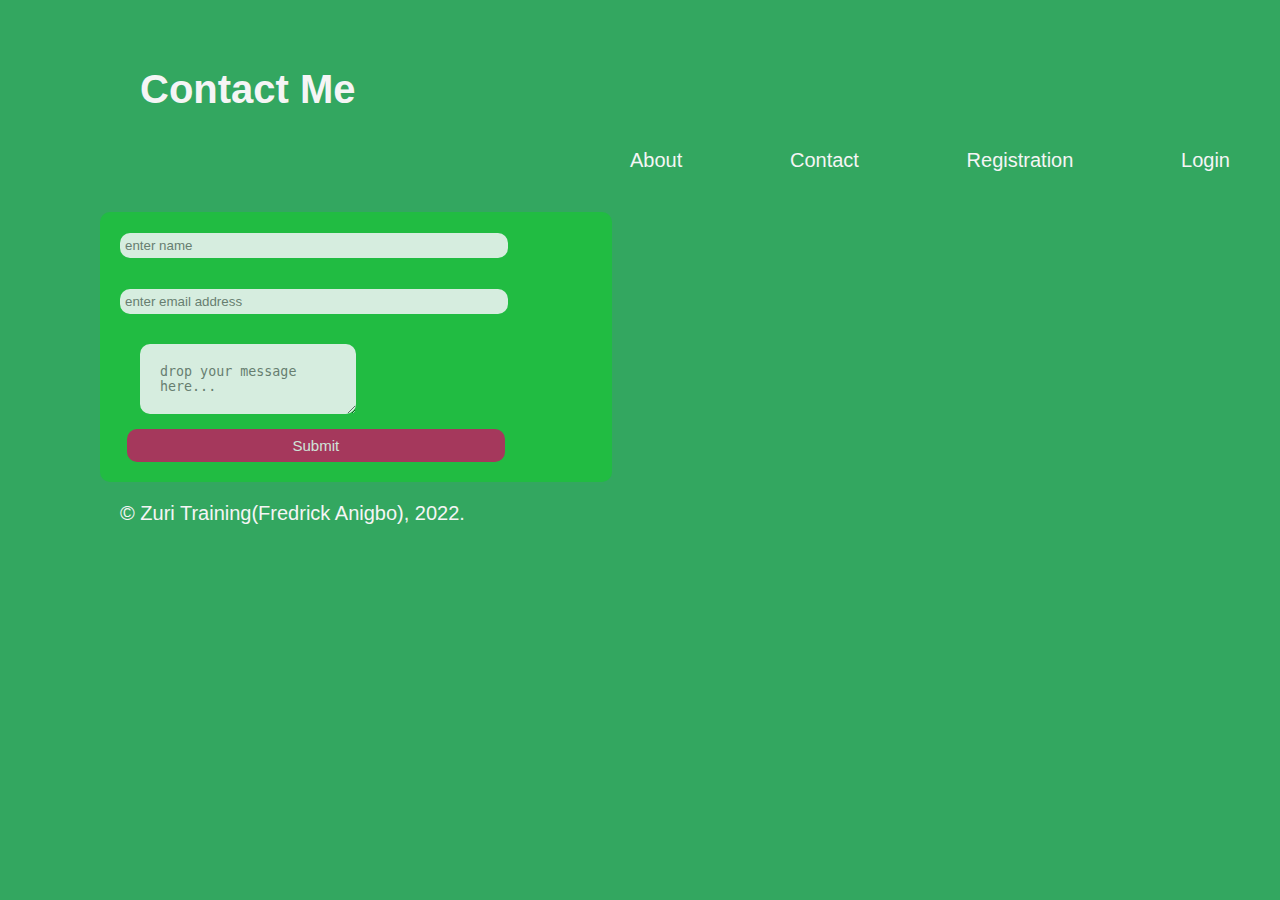
<file: contact.html>
<!DOCTYPE html>
<html lang="en">
<head>
  <meta charset="UTF-8">
  <meta http-equiv="X-UA-Compatible" content="IE=edge">
  <meta name="viewport" content="width=device-width, initial-scale=1.0">
    <link href="contact.css" rel="stylesheet" type="text/css" />
  <title>Contact Page</title>
</head>
<body>
  <div class="container">
  <header>
    <h1>Contact Me</h1>
    <nav>
      <a href="/index.html" target="_self">About</a>
      <a href="/contact.html" target="_self">Contact</a>
      <a href="/registration.html" target="_self">Registration</a>
      <a href="/login.html" target="_self">Login</a>
    </nav>
  </header>
  <main>
  <form>
    <input type="text" id="name" placeholder="enter name" required auotfocus><br>
    <input type="email" id="email" placeholder="enter email address" required auotfocus><br>
    <textarea placeholder="drop your message here..."></textarea><br>
    <button>Submit</button>
  </form>
  </main>
  <footer>&copy; Zuri Training(Fredrick Anigbo), 2022.</footer>
</div>
</body>
</html>
</file>
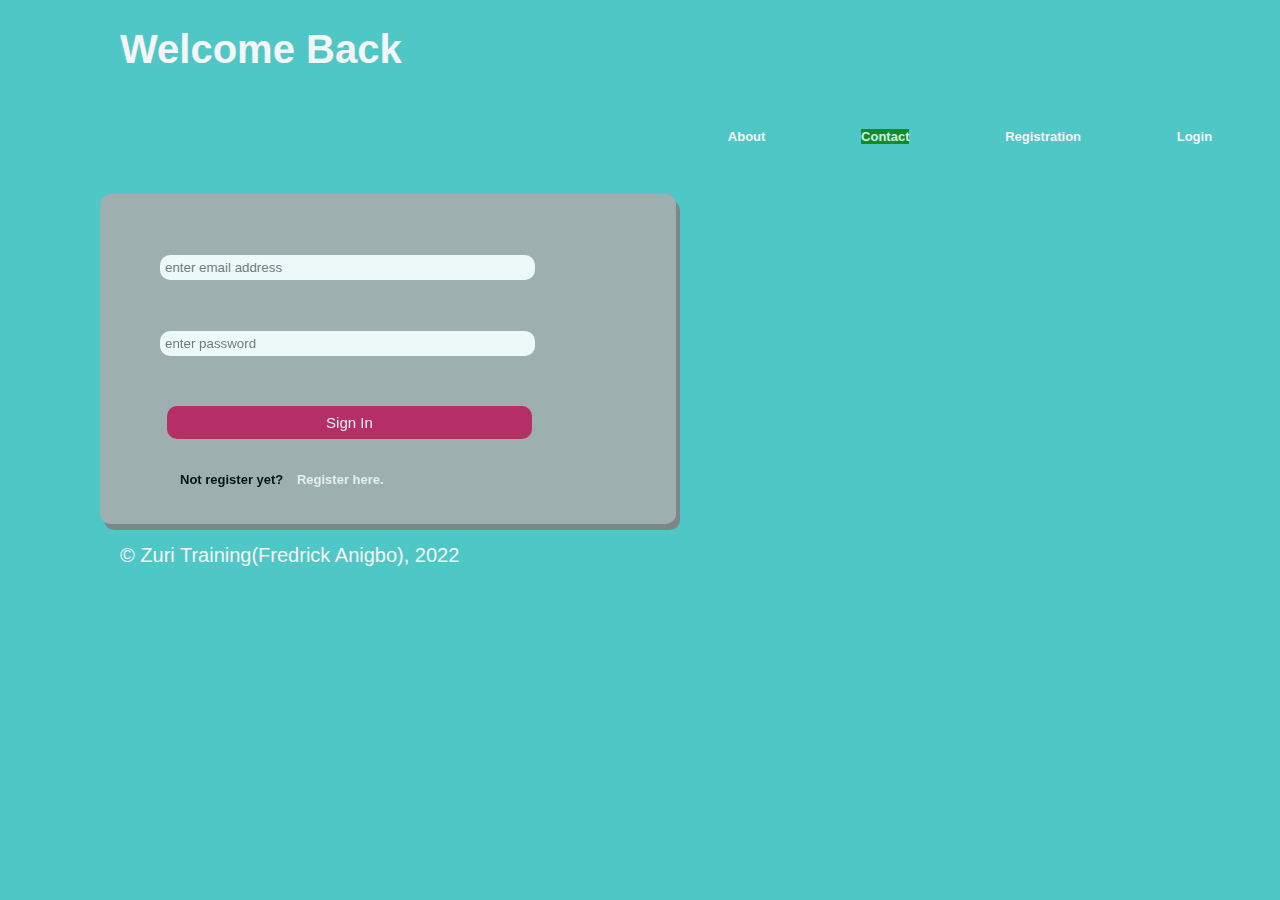
<file: login.html>
<!DOCTYPE html>
<html lang="en">
<head>
  <meta charset="UTF-8">
  <meta http-equiv="X-UA-Compatible" content="IE=edge">
  <meta name="viewport" content="width=device-width, initial-scale=1.0">
    <link href="login.css" rel="stylesheet" type="text/css" />
  <title>Login Page</title>
</head>
<body>
 
  <header>
    <h1>Welcome Back</h1>
    <nav>
      <a href="/index.html" target="_self">About</a>
      <a href="/contact.html" target="_self"><mark>Contact</mark</a>
      <a href="/registration.html" target="_self">Registration</a>
      <a href="/login.html" target="_self">Login</a>
    </nav>
  </header>
   <form>
  <main>
    <section id="form-data">
    <input type="email" value="" id="email" placeholder="enter email address" required autofocus> <br>
    <input type="password" value="" id="password" placeholder="enter password" required autofocus><br>
    <button id="btn">Sign In</button>
    </section>
    <section id="text">
      <P> Not register yet? <a href="/registration.html" target="_blank">Register here.</a></p>
    </section>
  </main>
     </form>
  <footer>&copy; Zuri Training(Fredrick Anigbo), 2022</footer>
 
</body>
</html>
</file>
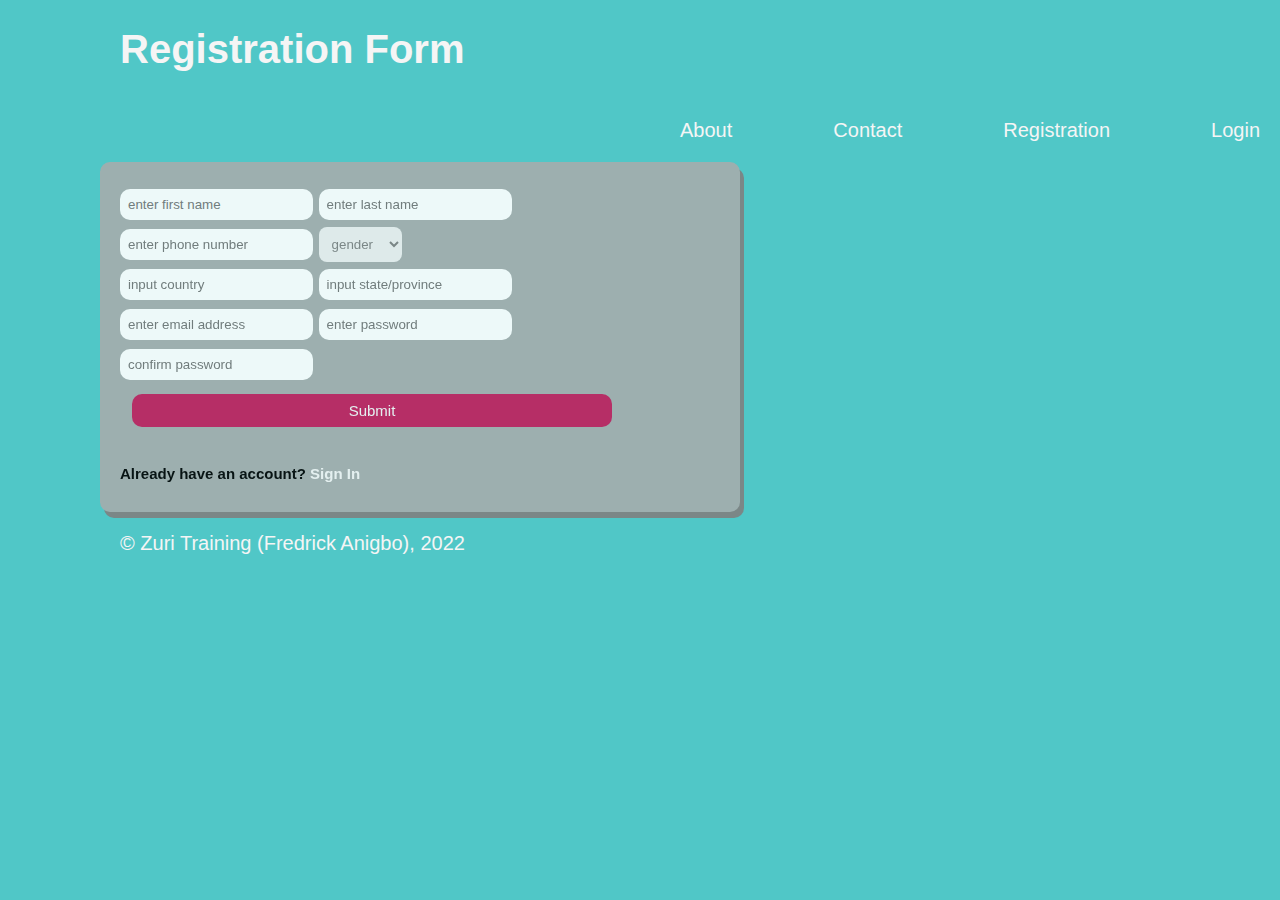
<file: registration.html>
<!DOCTYPE html>
<html lang="en">
<head>
  <meta charset="UTF-8">
  <meta http-equiv="X-UA-Compatible" content="IE=edge">
  <meta name="viewport" content="width=device-width, initial-scale=1.0">
    <link href="registration.css" rel="stylesheet" type="text/css" />
  <title>Registration Page</title>
</head>
<body>
  <div class="container">
  <header>
    <h1>Registration Form</h1>
    <nav>
      <a href="/index.html" target="_self">About</a>
      <a href="/contact.html" target="_self">Contact</a>
      <a href="/registration.html" target="_self">Registration</a>
      <a href="/login.html" target="_self">Login</a>
    </nav>
    </header>
    
      <form>
        <main>
       <section>
          <input type="text" required id="first-name" placeholder="enter first name" autofocus>
       <input type="text" required id="last-name" placeholder="enter last name" autofocus><br>
       <input type="tel" required id="phone-number" placeholder="enter phone number" autofocus>
        <select id="gender">
          <option value="gender">
            gender
          </option>
          <option value="Male">Male</option>
          <option value"female">Female</option>
        </select> <br>
       <input type="text" required id="country" placeholder="input country" autofocus>
       <input type="text" required id="state-province" placeholder="input state/province" autofocus><br>
       <input type="email" required id="email" placeholder="enter email address" autofocus>
       <input type="password" required id="password" placeholder="enter password" autofocus><br>
       <input type="password" required id="com-pass" placeholder="confirm password" autofocus><br>
        <button id="submit">Submit</button>
          </section>
        <section id="text">
          <p>Already have an account? <a href="/login.html" target="_blank">Sign In</a>
 </p>
   </section>
      </main>
       </form>
  <footer>&copy; Zuri Training (Fredrick Anigbo), 2022</footer>
</div>
</body>
</html>
</file>
<file: contact.css>
body {
    margin: 0;
    padding: 0;
    background-image: url("https://www.naija7wonders.com/wp-content/uploads/2020/08/Milliken-Hill-Enugu-768x768.jpg");
    background-color: #33a760;
    height: 700px;
    background-position: center;
    background-repeat: no-repeat;
    background-size: cover;
    position: relative;
    font-family: 'Montserrat', sans-serif;
    font-size: 20px;
  }
  header {
    margin: 20px;
    margin-bottom: 0;
    padding: 20px;
    color: whitesmoke;
   
  }
  
  h1 {
    margin-left: 100px;
  }
  nav {
    display: flex;
    justify-content: space-between;
     margin-left: auto;
    width: 50%;
    padding: 10px;
    
  }
  
  a {
    text-decoration: none;
    color: whitesmoke;
  }
  
  form {
    border: none;
    border-radius: 10px;
    margin: 30px;
    margin-left: 100px;
    margin-top: 10px;
    margin-bottom: 0;
    padding: 20px;
    width: 40%;
    height: 270px;
    box-sizing: border-box;
    background-color: #1dc23b;
    opacity: 0.8;
    
  }
  
  input {
    border: none;
    border-radius: 10px;
    padding: 5px;
    width: 80%;
    outline: none;
    
  }
  
  #email, #name {
    margin-bottom: 30px;
  }
  textarea {
    border: none;
    border-radius: 10px;
    margin-left: 20px;
    margin-bottom: 10px;
    padding: 20px;
    outline: none;
  }
  
  button {
    margin-left: 7px;
    padding: 8px;
    border: none;
    width: 80%;
    font-size: 15px;
    background-color: #c21d5c;
    color: whitesmoke;
    cursor: pointer;
    border-radius: 10px;
  }
  button:hover {
  
    border-radius: 50px;
    transition: 0.5s;
    background-color: goldenrod;
  }
  
  footer {
    margin-left: 100px;
    padding: 20px;
    color: whitesmoke;
   
  }
  
      @media (max-width: 800px) {
        body {width: 100%;
             height: 1000px;
            
        }

      .container {
        display: flex;
           justify-content: center;
          flex-direction: column;
      }
        nav {
          margin-left: 0;
          margin-top: -50px;
         
        }   
        
        
       a { 
          float: hidden;
          margin: 68px;
          margin-left: -30px;
          font-size: 15px;
        }

        form {
          width: 90%;
        margin: 0 auto;
        margin-top: -50px;
        }
       h1, textarea{
        margin: 0 auto;
       }

       button {
        margin: 0 auto;
        margin-top: 10px;
       }
        footer {
          margin: 0 auto;
          margin-top: 10px;
        }
        }
</file>
<file: login.css>
html {
    scroll-behavior: smooth;
  }
  
  body {
    margin: 0;
    padding: 0;
    background-image: url("https://netstorage-legit.akamaized.net/images/vllkyt1i8mk8mopleg.jpg?imwidth=720");
    background-color: #50C7C7;
    height: 700px;
    background-position: center;
    background-repeat: no-repeat;
    background-size: cover;
    position: relative;
    font-family: 'Montserrat', sans-serif;
    font-size: 20px;
  }
  
  nav {
    display: flex;
    justify-content: space-around;
     margin-left: auto;
    width: 50%;
    padding: 20px;
    font-size: 25px;
  }
  a {
    text-decoration: none;
    color: whitesmoke;
   
    
  }
  
  form {
    border: none;
    border-radius: 10px;
    margin: 100px;
    margin-top: 20px;
    margin-bottom: 0;
    padding: 40px;
    width: 45%;
    height: 330px;
    box-sizing: border-box;
    background-color: #a6adad;
    opacity: 0.9;
    box-shadow: 4px 6px gray;
  }
  
  header {
    margin-left: 120px;
    color: whitesmoke;
     font-weight: bold;
  }
  main {
    padding: 20px;
    
  }
  input {
    border: none;
    border-radius: 10px;
    padding: 5px;
    width: 80%;
    outline: none;
    
  }
  
  #email, #password {
    margin-bottom: 50px;
  }
  #text, p, a {
    font-weight: bold;
    font-size: 13px;
    padding: 10px;
    
  }
  a {
    text-decoration: none;
  }
  mark {
    background-color: green;
    opacity: 0.8;
    color: whitesmoke;
  }
  button {
    margin-left: 7px;
    padding: 8px;
    border: none;
    width: 80%;
    font-size: 15px;
    background-color: #c21d5c;
    color: whitesmoke;
    cursor: pointer;
    border-radius: 10px;
  }
  button:hover {
    background-color: #1dc23b;
    border-radius: 50px;
  }
  
  footer {
    margin-left: 100px;
    padding: 20px;
    color: whitesmoke;
   
  }
  
  @media  (max-width: 800px) {
    body {height: 1000px;}
    
    form {width: 80%;
         height: 350px;}
  }
</file>
<file: registration.css>
body {
    margin: 0;
    padding: 0;
    background-image: url("https://netstorage-legit.akamaized.net/images/vllkyt1uk34lcqflgg.jpg?imwidth=720");
    background-color: #50C7C7;
    height: 700px;
    background-position: center;
    background-repeat: no-repeat;
    background-size: cover;
    position: relative;
    font-family: 'Montserrat', sans-serif;
    font-size: 20px;
    color: whitesmoke;
  }
  
  nav {
    display: flex;
    justify-content: space-between;
     margin-left: auto;
    width: 50%;
    padding: 20px;
    
  }
  a {
    text-decoration: none;
    color: whitesmoke;
  }
  
  form {
   border: none;
    border-radius: 10px;
    width: 50%;
    height: 350px;
    margin-left: 100px;
    padding: 20px;
    line-height: 200%;
    background-color:  #a6adad;
    opacity: 0.9;
    box-sizing: border-box;
     box-shadow: 4px 6px gray;
  }
  
  header {
    margin-left: 120px;
    color: whitesmoke;
  }
  input {
    padding: 8px;
    border: none;
     border-radius: 10px;
       outline: none;
  }
  
  button {
    margin-left: 7px;
    margin: 12px;
    padding: 8px;
    border: none;
    width: 80%;
    font-size: 15px;
    background-color: #c21d5c;
    color: whitesmoke;
    cursor: pointer;
    border-radius: 10px;
  }
  button:hover {
    background-color: #1dc23b;
    border-radius: 50px;
    transition: 0.4s;
    padding: 20px;
  }
  
  #gender {
    padding: 9px;
    border-radius: 8px;
    border: none;
    outline: none;
    color: gray;
  }
  #text {
    font-size: 15px;
    color: black;
    font-weight: bold;
  }
  
  a {
    text-decoration: none;
  }
  /*#first-name, #last-name, #phone-number, #gender, #country, #state-province, #email, #password, #com-pass
  */
  footer {
    margin-left: 100px;
    padding: 20px;
  }
  
  
  @media (max-width: 800px) {
    html {
      scroll-behavior: smooth;
    }
        body {width: 100%;
             height: 1300px;
             scroll-behavior: smooth;
            }

            .container {
              display: flex;
              justify-content: center;
              flex-direction: column;
              
            }
        header {
          margin: 0 auto;
        
        }
            h1 {
              margin: 0 auto;
              margin-top: 20px;
              padding: 10px;
            }

            nav {
              margin-left: 0;
              margin-top: 40px;
              
            }
        a {
      float: hidden;
      margin: 60px;
      margin-left: -10px;
      font-size: 15px;
      }
  
        form {width: 80%;
             height: 750px;
             margin: 0 auto;
            }

          input {
            width: 80%;
            padding: 10px;
            margin: 10px;
            
          }
           
          #gender {
            margin-left: 10px;
            width: 50%;
            
          }
          
            footer {
              margin: 0 auto;
            }
        }
</file>
